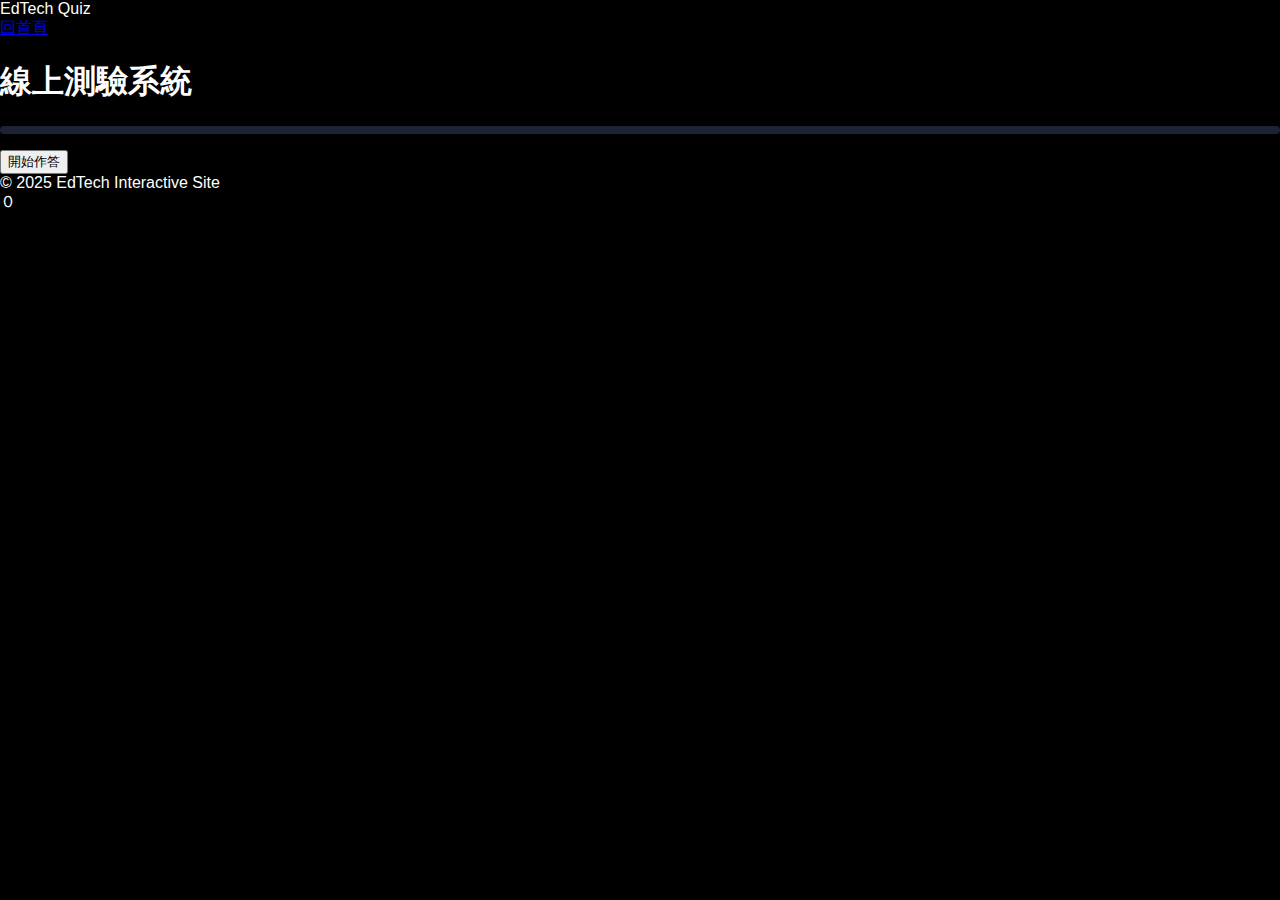
<file: quiz.html>
<!DOCTYPE html>
<html lang="zh-Hant">
<head>
  <meta charset="utf-8" />
  <meta name="viewport" content="width=device-width,initial-scale=1" />
  <title>線上測驗系統</title>
  <link rel="stylesheet" href="style.css" />
</head>
<body class="quiz-body">
  <header class="navbar" role="banner">
    <div class="brand">EdTech Quiz</div>
    <nav class="menu show-desktop" aria-label="主要導覽">
      <a href="index.html">回首頁</a>
    </nav>
  </header>

  <main class="container" role="main">
    <section class="card quiz-card" aria-labelledby="quizTitle">
      <h1 id="quizTitle">線上測驗系統</h1>

      <!-- 進度條 -->
      <div aria-hidden="true" style="margin:10px 0 16px;">
        <div id="progressWrap" style="height:8px;background:#1b2335;border-radius:999px;overflow:hidden;">
          <div id="progressBar" style="height:100%;width:0;background:linear-gradient(90deg,#6aa6ff,#89f0ff)"></div>
        </div>
      </div>

      <div id="quiz-root" class="quiz-root" role="region" aria-live="polite">
        <div class="center">
          <button id="startBtn" class="cta">開始作答</button>
        </div>
      </div>
    </section>
  </main>

  <footer class="footer" role="contentinfo">© 2025 EdTech Interactive Site</footer>

  <script src="quiz.js"></script>
</body>
</html>
０
</file>
<file: style.css>
* { box-sizing: border-box; }
html, body {
  margin: 0;
  height: 100%;
  background: #000;
  color: #fff;
  font-family: 'ZCOOL KuaiLe', "Noto Sans TC", "Microsoft JhengHei", sans-serif;
}
#game-container { width: 100vw; height: 100vh; }
canvas { cursor: default; }
</file>
